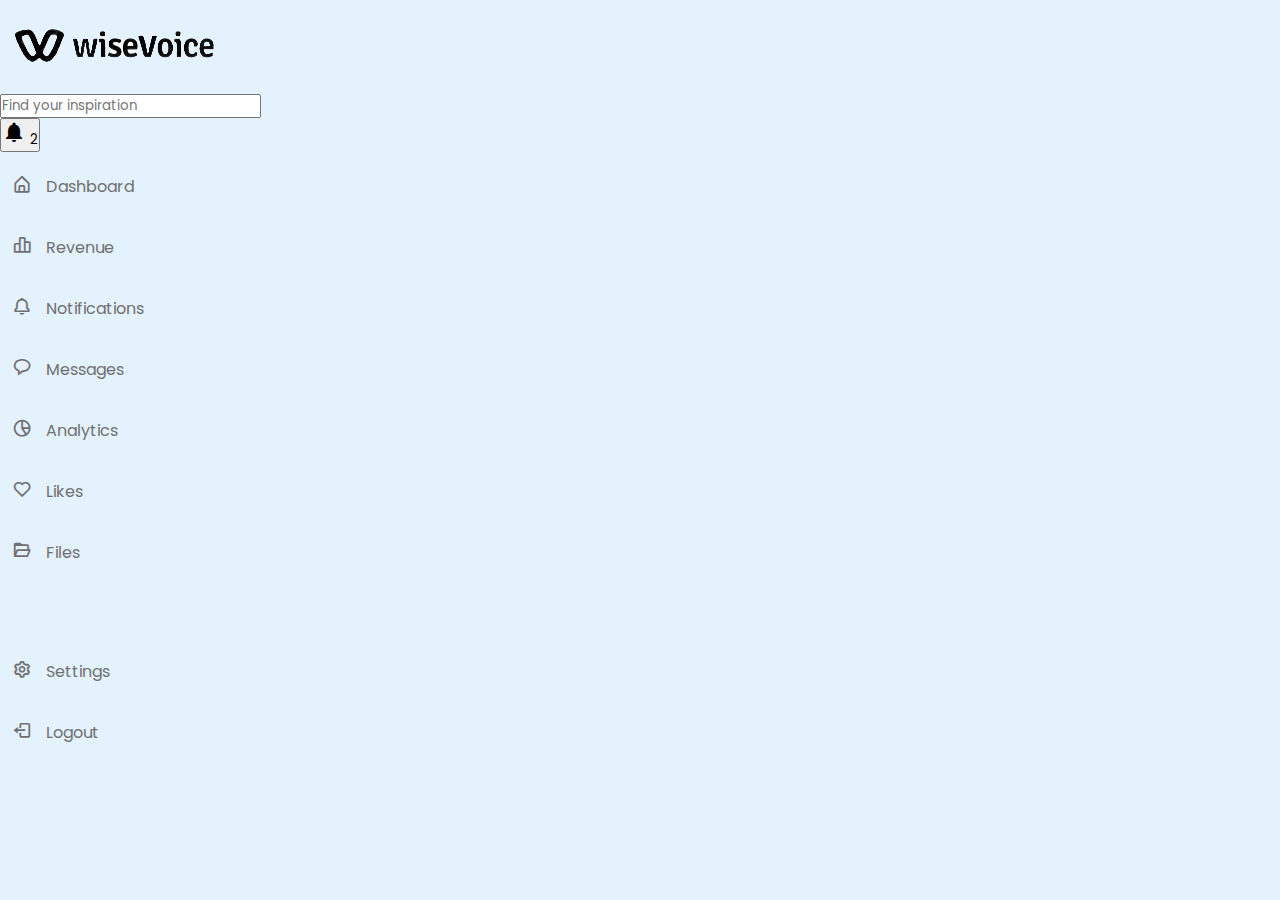
<file: index.html>
<!DOCTYPE html>
<html lang="en">
<head>
    <meta charset="UTF-8">
    <meta http-equiv="X-UA-Compatible" content="IE=edge">
    <meta name="viewport" content="width=device-width, initial-scale=1.0">
    <title>Wise Voice</title>
    <link rel="stylesheet" href="./index.css" />
    <link
      href="https://unpkg.com/boxicons@2.1.2/css/boxicons.min.css"
      rel="stylesheet"
    />
    <link href="https://fonts.googleapis.com/icon?family=Material+Icons" rel="stylesheet">
    
</head>
<body>
    <div class="logo">
        <img class="logo-img" src="./img/My project.png" alt="">
      </div>

      <!-- Search form -->
      <div class="mt-3 inputs">
        <i class="fa fa-search"></i>
        <input type="text" class="form-control " placeholder="Find your inspiration">
      
    </div>

    <!-- Notification button -->
    <button type="button" class="icon-button">
      <span class="material-icons">notifications</span>
      <span class="icon-button__badge">2</span>
    </button>

    <!-- Leftside Nav-bar -->

    <div class="sidebar-content">
          <ul class="lists">
            <li class="list">
              <a href="#" class="nav-link">
                <i class="bx bx-home-alt icon"></i>
                <span class="link">Dashboard</span>
              </a>
            </li>
            <li class="list">
              <a href="#" class="nav-link">
                <i class="bx bx-bar-chart-alt-2 icon"></i>
                <span class="link">Revenue</span>
              </a>
            </li>
            <li class="list">
              <a href="#" class="nav-link">
                <i class="bx bx-bell icon"></i>
                <span class="link">Notifications</span>
              </a>
            </li>
            <li class="list">
              <a href="#" class="nav-link">
                <i class="bx bx-message-rounded icon"></i>
                <span class="link">Messages</span>
              </a>
            </li>
            <li class="list">
              <a href="#" class="nav-link">
                <i class="bx bx-pie-chart-alt-2 icon"></i>
                <span class="link">Analytics</span>
              </a>
            </li>
            <li class="list">
              <a href="#" class="nav-link">
                <i class="bx bx-heart icon"></i>
                <span class="link">Likes</span>
              </a>
            </li>
            <li class="list">
              <a href="#" class="nav-link">
                <i class="bx bx-folder-open icon"></i>
                <span class="link">Files</span>
              </a>
            </li>
          </ul>

          <div class="bottom-cotent">
            <li class="list">
              <a href="#" class="nav-link">
                <i class="bx bx-cog icon"></i>
                <span class="link">Settings</span>
              </a>
            </li>
            <li class="list">
              <a href="#" class="nav-link">
                <i class="bx bx-log-out icon"></i>
                <span class="link">Logout</span>
              </a>
            </li>
          </div>
        </div>
</body>
</html>
</file>
<file: index.css>
/* Google Fonts - Poppins */
@import url("https://fonts.googleapis.com/css2?family=Poppins:wght@300;400;500;600&display=swap");

* {
  margin: 0;
  padding: 0;
  box-sizing: border-box;
  font-family: "Poppins", sans-serif;
}
body {
  /* min-height: 5%; */
  background: #e3f2fd;
}
.logo-img {
    display: flex;
    align-items: center;
    padding: 6px;
    padding-left: 15px;
  }
nav {
  position: fixed;
  top: 0;
  left: 0;
  height: 70px;
  width: 100%;
  display: flex;
  align-items: center;
  background: #fff;
  box-shadow: 0 0 1px rgba(0, 0, 0, 0.1);
}

nav .sidebar {
  position: fixed;
  top: 0;
  left: -100%;
  height: 100%;
  width: 260px;
  padding: 20px 0;
  background-color: #fff;
  box-shadow: 0 5px 1px rgba(0, 0, 0, 0.1);
  transition: all 0.4s ease;
}
nav.open .sidebar {
  left: 0;
}
.sidebar .sidebar-content {
  display: flex;
  height: 100%;
  flex-direction: column;
  justify-content: space-between;
  padding: 30px 16px;
}
.sidebar-content .list {
  list-style: none;
}
.list .nav-link {
  display: flex;
  align-items: left;
  margin: 8px 0;
  padding: 14px 12px;
  border-radius: 8px;
  text-decoration: none;
}
.lists .nav-link:hover {
  background-color: #4070f4;
}
.nav-link .icon {
  margin-right: 14px;
  font-size: 20px;
  color: #707070;
}
.nav-link .link {
  font-size: 16px;
  color: #707070;
  font-weight: 400;
}
.lists .nav-link:hover .icon,
.lists .nav-link:hover .link {
  color: #fff;
}
.overlay {
  position: fixed;
  top: 0;
  left: -100%;
  height: 1000vh;
  width: 200%;
  opacity: 0;
  pointer-events: none;
  transition: all 0.4s ease;
  background: rgba(0, 0, 0, 0.3);
}
nav.open ~ .overlay {
  opacity: 1;
  left: 260px;
  pointer-events: auto;
}

.bottom-cotent {
    padding-top: 50px;
}
</file>
